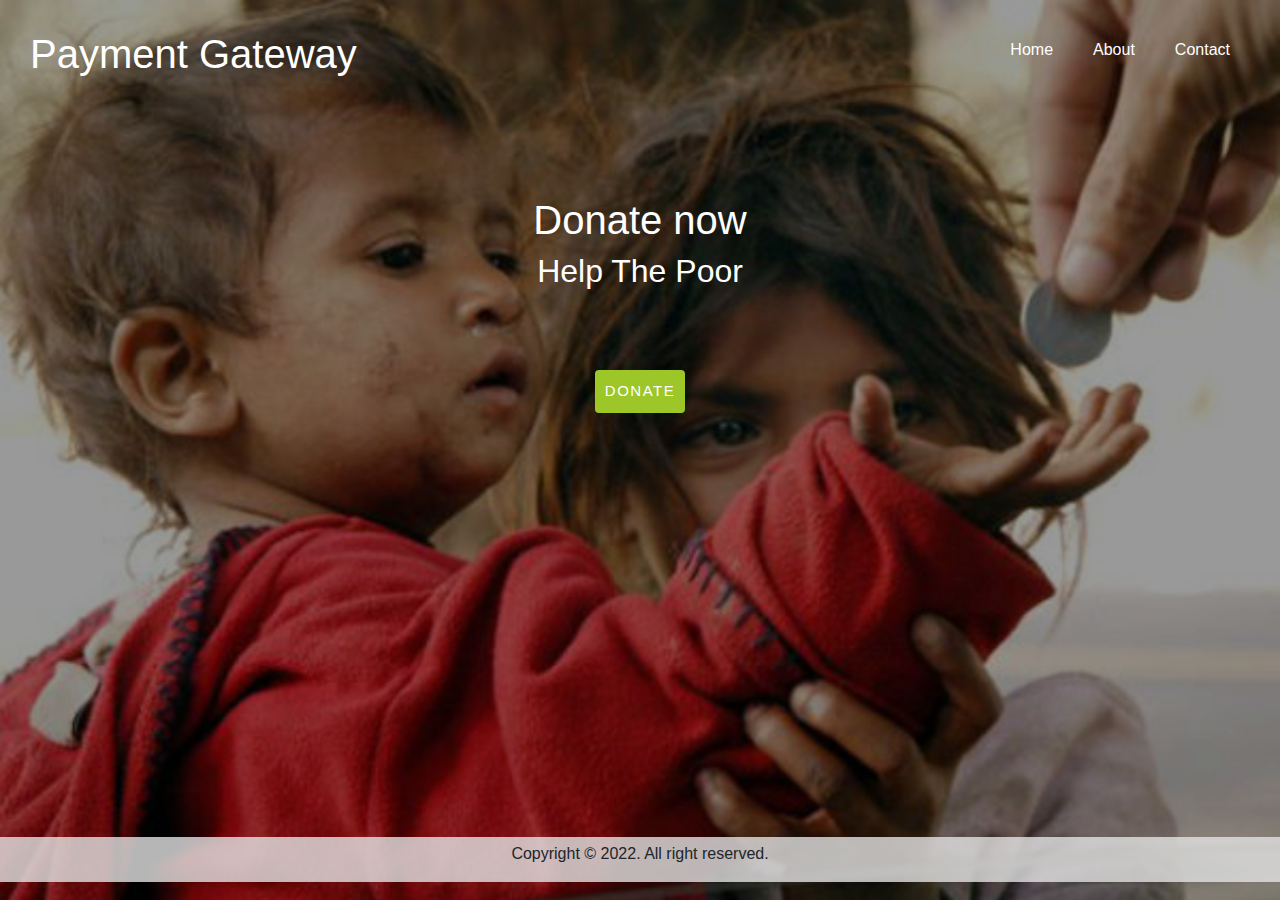
<file: index.html>
<!DOCTYPE html>
<html lang="en">
<head>
  <meta charset="UTF-8">
  <meta http-equiv="X-UA-Compatible" content="IE=edge">
  <meta name="viewport" content="width=device-width, initial-scale=1.0">
  
  <link rel="stylesheet" href="https://maxcdn.bootstrapcdn.com/bootstrap/4.0.0/css/bootstrap.min.css" integrity="sha384-Gn5384xqQ1aoWXA+058RXPxPg6fy4IWvTNh0E263XmFcJlSAwiGgFAW/dAiS6JXm" crossorigin="anonymous">
  <link rel="stylesheet" type="text/css" href="style.css">
  <title>Payment Gateway</title>
</head>


<body class="background">
  <div class="content">

    <nav class="navbar">
      <div class="white"><h1>Payment Gateway</h1></div>
      <ul class="nav-list">
        <li><a href="index.html">Home</a></li>
        <li><a href="about.html">About</a></li>
        <li><a href="contact.html">Contact</a></li>
      </ul>
    </nav>

    <div class="container white">
      <h1>Donate now</h1>
      <h2>Help The Poor</h2>
      <br><br><br>
      <a href="donate.html"><button  class="btn"> DONATE </button></a>
     </div>

</div>

<footer>
  <p>Copyright &copy 2022. All right reserved.</p>
</footer>

</body>
</html>
</file>
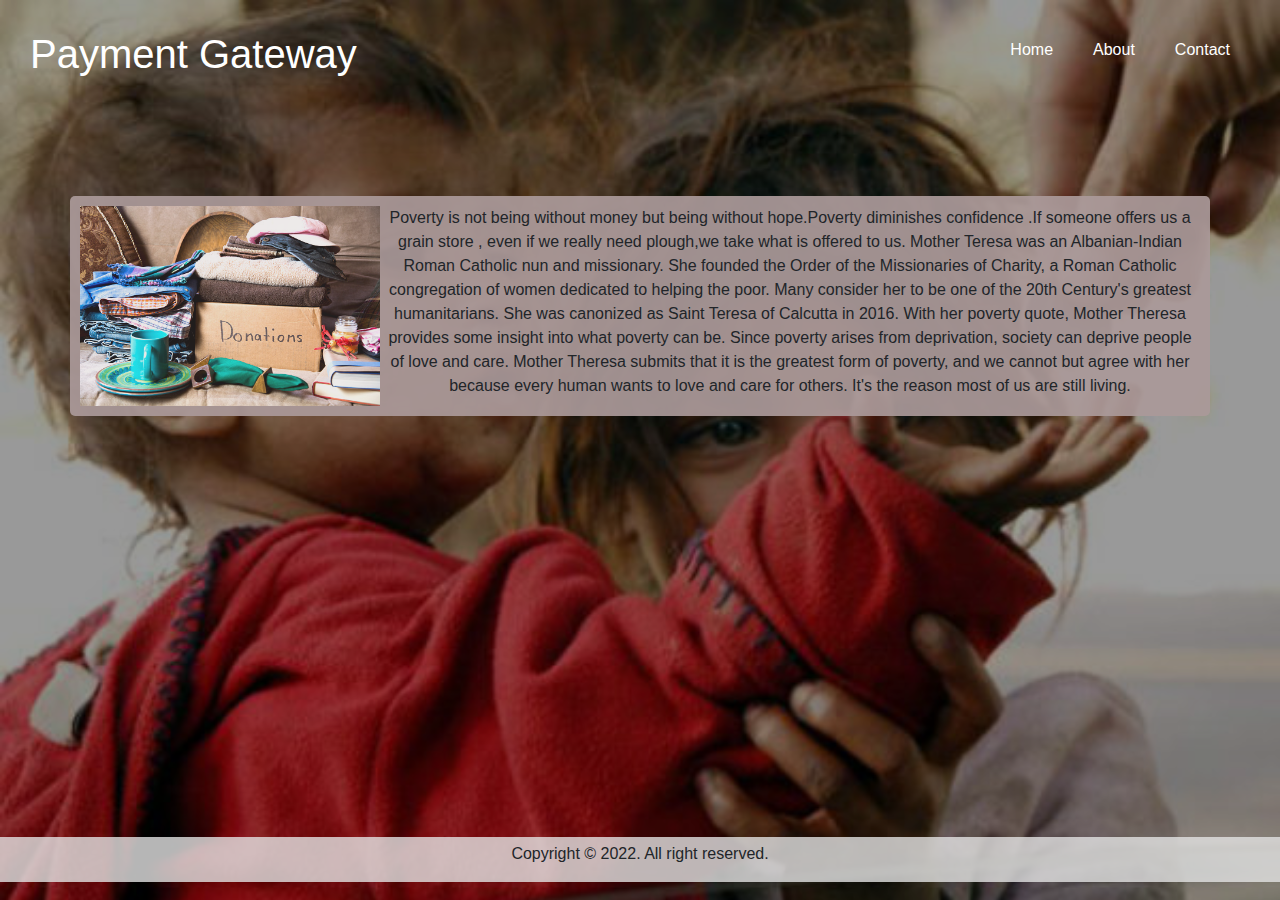
<file: about.html>
<!DOCTYPE html>
<html lang="en">
<head>
  <meta charset="UTF-8">
  <meta http-equiv="X-UA-Compatible" content="IE=edge">
  <meta name="viewport" content="width=device-width, initial-scale=1.0">
  
  <link rel="stylesheet" href="https://maxcdn.bootstrapcdn.com/bootstrap/4.0.0/css/bootstrap.min.css" integrity="sha384-Gn5384xqQ1aoWXA+058RXPxPg6fy4IWvTNh0E263XmFcJlSAwiGgFAW/dAiS6JXm" crossorigin="anonymous">
  <link rel="stylesheet" type="text/css" href="style.css">
  <title>Payment Gateway</title>
</head>


<body class="background">
  <div class="content">


    <nav class="navbar">
      <div class="white"><h1>Payment Gateway</h1></div>
      <ul class="nav-list">
        <li><a href="index.html">Home</a></li>
        <li><a href="about.html">About</a></li>
        <li><a href="contact.html">Contact</a></li>
      </ul>
    </nav>
  
 <div class="container donate about">

  <img src="donation.png" alt="">
  
  Poverty is not being without money but being without hope.Poverty diminishes confidence .If someone offers us a grain store ,
  even if we really need plough,we take what is offered to us.

  Mother Teresa was an Albanian-Indian Roman Catholic nun and missionary. She founded the Order of the Missionaries of Charity,
   a Roman Catholic congregation of women dedicated to helping the poor. Many consider her to be one of the 20th Century's greatest humanitarians. She was canonized as Saint
    Teresa of Calcutta in 2016.
With her poverty quote, Mother Theresa provides some insight into what poverty can be. Since poverty arises from deprivation, society can deprive people of love and care. Mother Theresa submits that it is the greatest form of poverty,
 and we cannot but agree with her because every human wants to love and care for others. It's the reason most of us are still living.
  </div>

</div>

<footer>
  <p>Copyright &copy 2022. All right reserved.</p>
</footer>

</body>
</html>
</file>
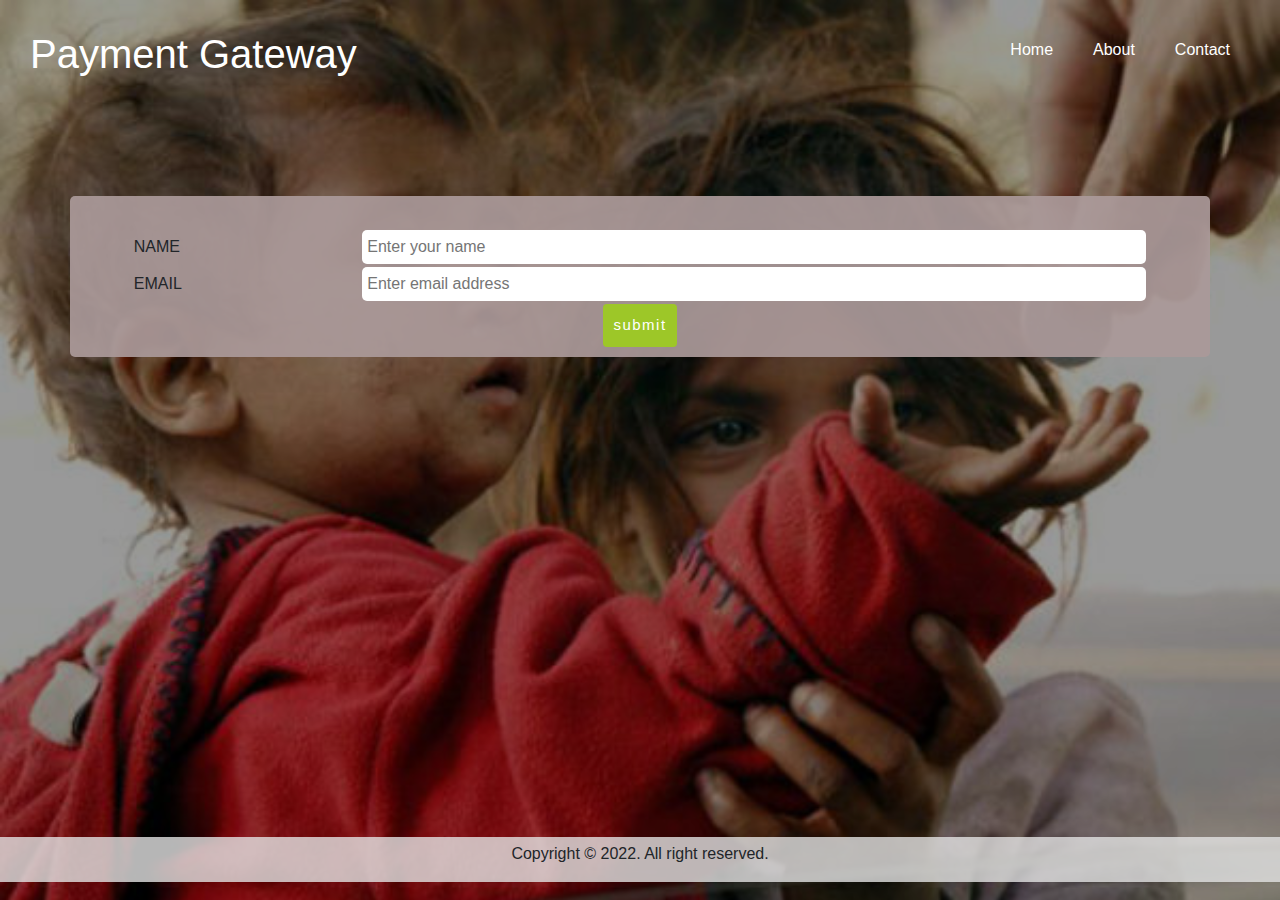
<file: contact.html>
<!DOCTYPE html>
<html lang="en">
<head>
  <meta charset="UTF-8">
  <meta http-equiv="X-UA-Compatible" content="IE=edge">
  <meta name="viewport" content="width=device-width, initial-scale=1.0">
  
  <link rel="stylesheet" href="https://maxcdn.bootstrapcdn.com/bootstrap/4.0.0/css/bootstrap.min.css" integrity="sha384-Gn5384xqQ1aoWXA+058RXPxPg6fy4IWvTNh0E263XmFcJlSAwiGgFAW/dAiS6JXm" crossorigin="anonymous">
  <link rel="stylesheet" type="text/css" href="style.css">
  <title>Payment Gateway</title>
</head>


<body class="background">

  <script>
    function validation()
    {
     var name=document.getElementById("name").value;
     var email=document.getElementById("email").value;
    
     
     if(name=="")
     {
       alert("Please Enter Name");
     }
     else if (email=="")
     {
       alert("Please Enter Email Id");
     }
     else{
      alert("submit successfully");
     }
     
    }
  </script>

<div class="content">

    <nav class="navbar">
      <div class="white"><h1>Payment Gateway</h1></div>
      <ul class="nav-list">
        <li><a href="index.html">Home</a></li>
        <li><a href="about.html">About</a></li>
        <li><a href="contact.html">Contact</a></li>
      </ul>
    </nav>

  <form>
    <div class="container donate">
      <br>
    <label for="name">NAME</label>
    <input type="text" id="name" name="name" placeholder="Enter your name">
      <br>
    <label for="name">EMAIL</label>
    <input type="email" id="email" name="email" placeholder="Enter email address">
      <br>
    <button type="submit" value="submit" class="btn" onclick="validation()" >submit</button>

    </div>

  </form>

</div>

 <footer>
  <p>Copyright &copy 2022. All right reserved.</p>
</footer>

</body>
</html>
</file>
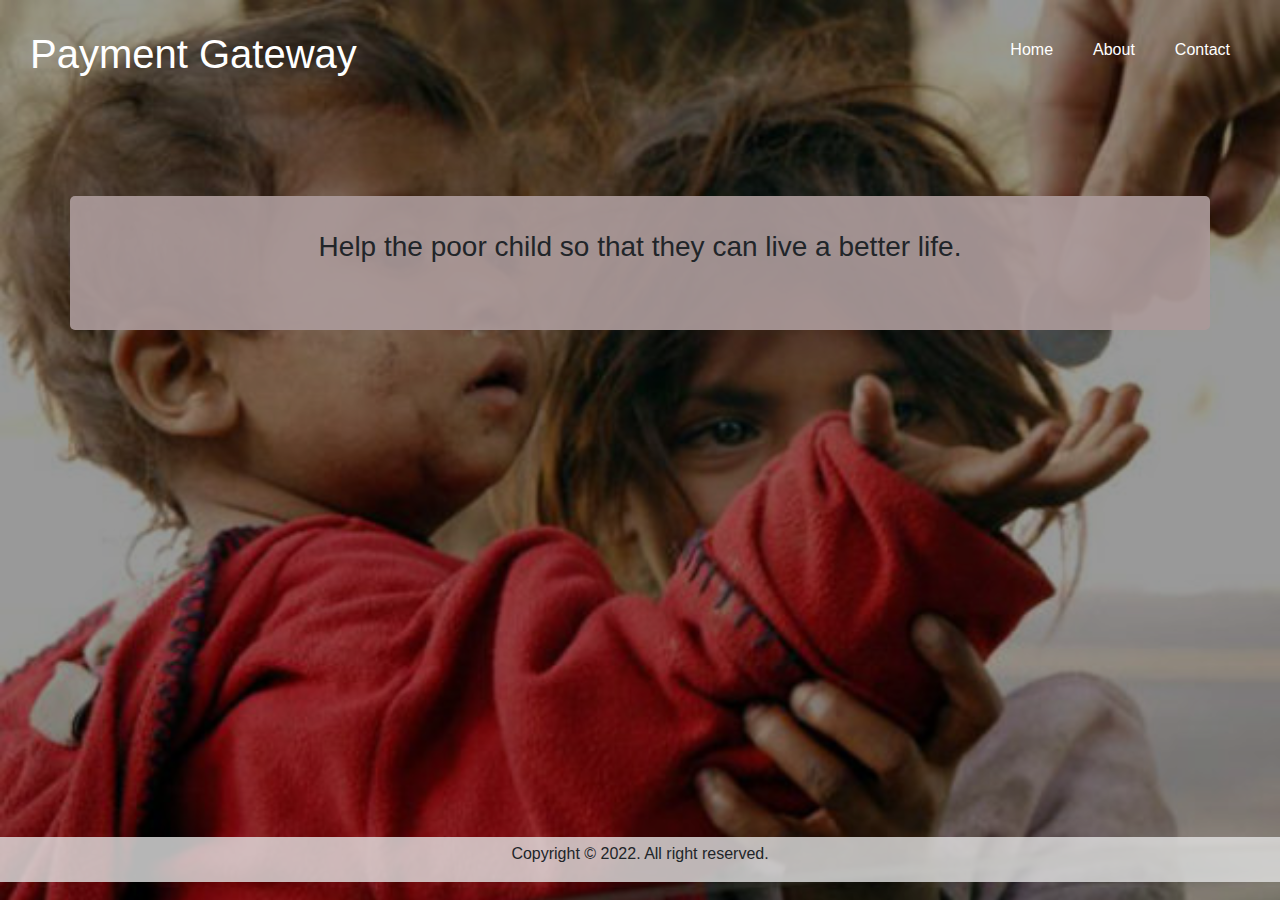
<file: donate.html>
<!DOCTYPE html>
<html lang="en">
<head>
  <meta charset="UTF-8">
  <meta http-equiv="X-UA-Compatible" content="IE=edge">
  <meta name="viewport" content="width=device-width, initial-scale=1.0">
  
  <link rel="stylesheet" href="https://maxcdn.bootstrapcdn.com/bootstrap/4.0.0/css/bootstrap.min.css" integrity="sha384-Gn5384xqQ1aoWXA+058RXPxPg6fy4IWvTNh0E263XmFcJlSAwiGgFAW/dAiS6JXm" crossorigin="anonymous">
  <link rel="stylesheet" type="text/css" href="style.css">
  <title>Payment Gateway</title>
</head>


<body class="background">
  <div class="content">


    <nav class="navbar">
      <div class="white"><h1>Payment Gateway</h1></div>
      <ul class="nav-list">
        <li><a href="index.html">Home</a></li>
        <li><a href="about.html">About</a></li>
        <li><a href="contact.html">Contact</a></li>
      </ul>
    </nav>
  
 <div class="container donate">
   <br>
  <h3>Help the poor child so that they can live a better life. </h3>
  <br><br>
  <form><script src="https://checkout.razorpay.com/v1/payment-button.js" data-payment_button_id="pl_HXmOrT5xkWEOTT" async> </script> </form>
 </div>

</div>

<footer>
  <p>Copyright &copy 2022. All right reserved.</p>
</footer>

</body>
</html>
</file>
<file: style.css>
*{
	padding: 0;
	margin: 0;
	border:0px;
	font-family: Verdana, Geneva, Tahoma, sans-serif ;
}

.white{
	color: white;
}

.navbar{
    display: flex;
	padding:30px;
}

.nav-list{
	display: flex;
	align-items:center;
	justify-content:flex-end;
}

.nav-list li{
	list-style: none;
	padding: 0px 20px;
}

.nav-list li a{
    text-decoration: none;
    color: white;
}

.nav-list li a:hover{
    color: grey;
}

.container{
	margin-left: auto;
	margin-right: auto;
	margin-top: 80px;
	text-align: center;
	
}

.donate{
	padding: 10px;
	background-color: rgba(171, 153, 153, 0.926);
    border-radius: 5px;
}

label{
    display: inline-block;
    width: 20%;
    text-align:start;
}

input, textarea {
  display: inline-block;
  width: 70%;
  padding: 5px;
  border-radius: 5px;

}

.about{
	display: flex;
}

img{
	width: 300px;	
	opacity: 0.8;
}

.background{
	background:rgba(0, 0, 0, 0.4) url('poverty.jpg');
	background-size:cover;
	background-repeat: no-repeat;
	background-blend-mode:darken;
}

.content{
	min-height:93vh;
}

.btn{
	border:none;
	padding: 10px;
	background:#9dc728; 
	color:white;
	letter-spacing: 1.5px;
	font-size: 15px;
}

button:hover{
	transform: scale(1.1);
}

footer{
	text-align: center;
	background-color: rgba(228, 228, 228, 0.8);
	overflow: hidden;
	padding-top: 5px;
}
</file>
